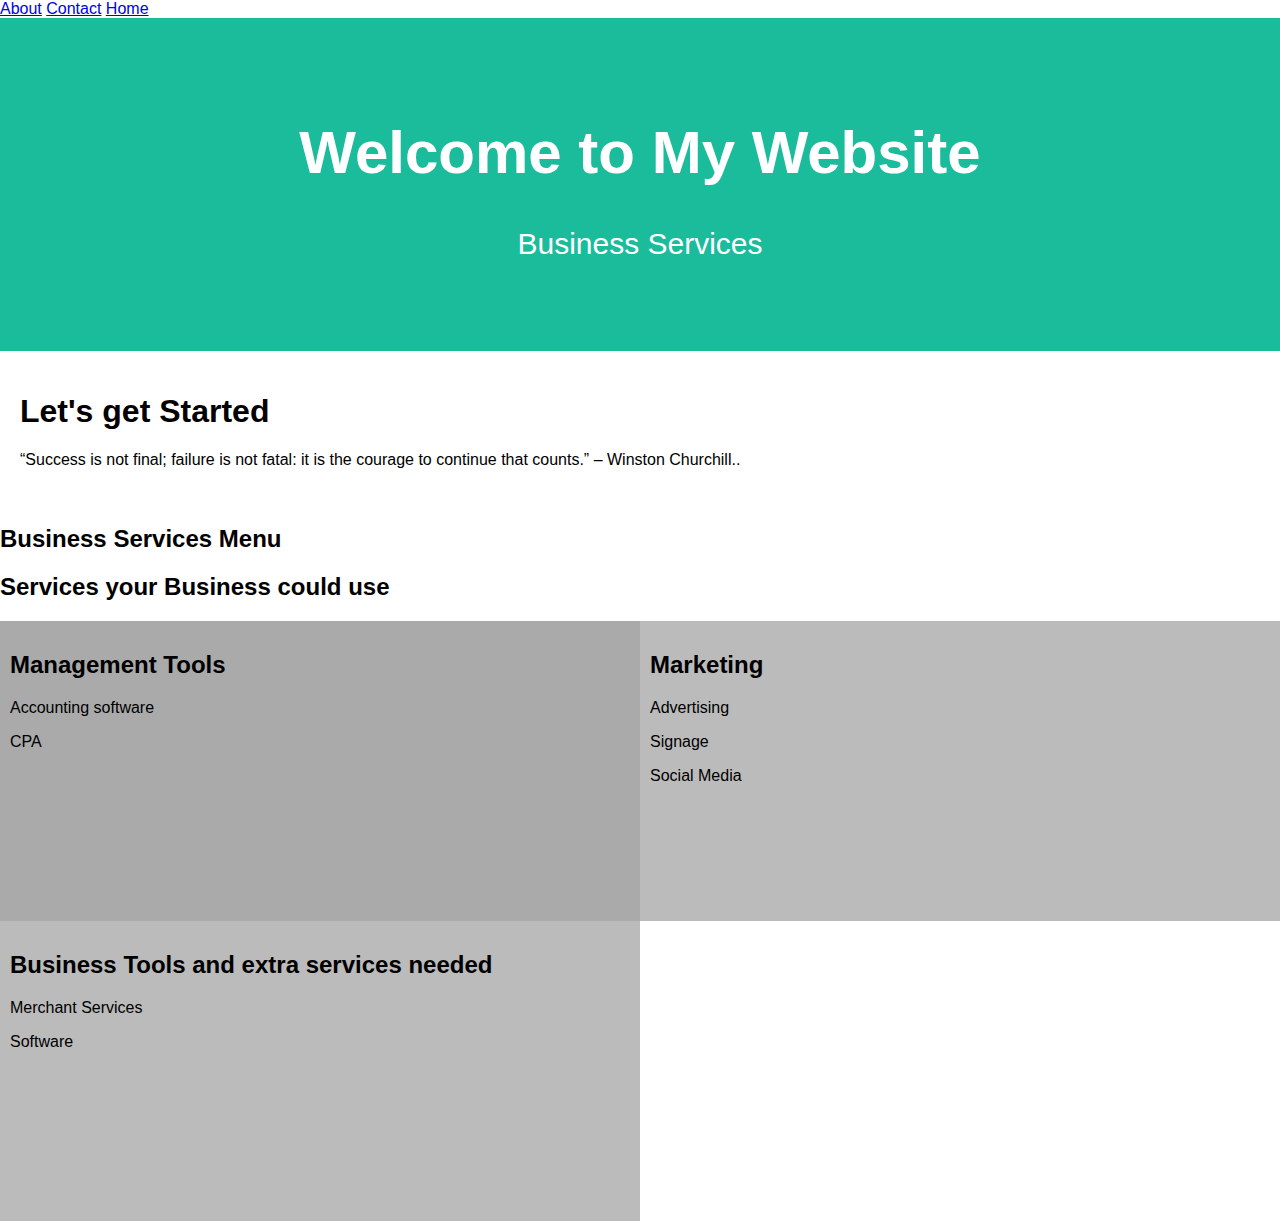
<file: index.html>
<!DOCTYPE html>
<html>

  <A HREF="file:///C:/Users/Stephanie/Desktop/Web%20Dev/Project%20html%20site/about.html">About</A>
  <A HREF="file:///C:/Users/Stephanie/Desktop/Web%20Dev/Project%20html%20site/contact.html">Contact</A>
  <A HREF="file:///C:/Users/Stephanie/Desktop/Web%20Dev/Project%20html%20site/Home.html"> Home</A>
  <html lang="en">

<head>
<title>Index</title>
<meta charset="UTF-8">
<meta name="viewport" content="width=device-width, initial-scale=1">
<style>

body {
  font-family: Arial;
  margin: 0;
}


.header {
  padding: 60px;
  text-align: center;
  background: #1abc9c;
  color: white;
  font-size: 30px;
}


.content {padding:20px;}
</style>
</head>
<body>

<div class="header">
  <h1>Welcome to My Website</h1>
  <p>Business Services</p>
</div>

<div class="content">
  <h1>Let's get Started</h1>
  <p> “Success is not final; failure is not fatal: it is the courage to continue that counts.” – Winston Churchill..</p>
  
</div>

</body>

 
    <head>
        <meta name="viewport" content="width=device-width, initial-scale=1">
        <style>
   


        .btn {
          border: none;
          background-color: inherit;
          padding: 14px 28px;
          font-size: 16px;
          cursor: pointer;
          display: inline-block;
        }
        
        
        .about {
          color: green;
        }
        
        .about:hover {
          background-color: #4CAF50;
          color: white;
        }
        
       
        .Home {
          color: dodgerblue;
        }
        
        .home:hover {
          background: #2196F3;
          color: white;
        }
        
       
        .contact {
          color: orange;
        }
        
        .contact:hover {
          background: #ff9800;
          color: white;
        }
        
        .index {
          color: rgb(255, 0, 0);
        }
        
        .index:hover {
          background: #ff0000;
          color: white;
        }
        


        </style>
        </head>


</body>
        <body>
        
        <h2>Business Services Menu</h2>
      


</body>
</html>

       
            
        </div>
 
    </style>
    </head>
    <body>
    
    <div class="bg"></div>
    
    
    </body>
    </html>
    <head>
      <meta name="viewport" content="width=device-width, initial-scale=1">
      <style>
      * {
        box-sizing: border-box;
      }
      
      
      .column {
        float: left;
        width: 50%;
        padding: 10px;
        height: 300px; 
      }
      
     
      .row:after {
        content: "";
        display: table;
        clear: both;
      }
      </style>
      </head>
      <body>
      
      <h2>Services your Business could use</h2>
      
      <div class="row">
        <div class="column" style="background-color:#aaa;">
          <h2>Management Tools</h2>
          <p>Accounting software</p>
          <p>CPA</p>
        </div>
        <div class="column" style="background-color:rgb(187, 187, 187);">
          <h2>Marketing</h2>
          <p>Advertising</p>
          <p>Signage</p>
          <p>Social Media</p>
        </div>
        <div class="column" style="background-color:#bbb;">
          <h2>Business Tools and extra services needed</h2>
          <p>Merchant Services</p>
          <p>Software</p>
        </div>
      </div>
      
      </body>
    </body>
</html>
</file>
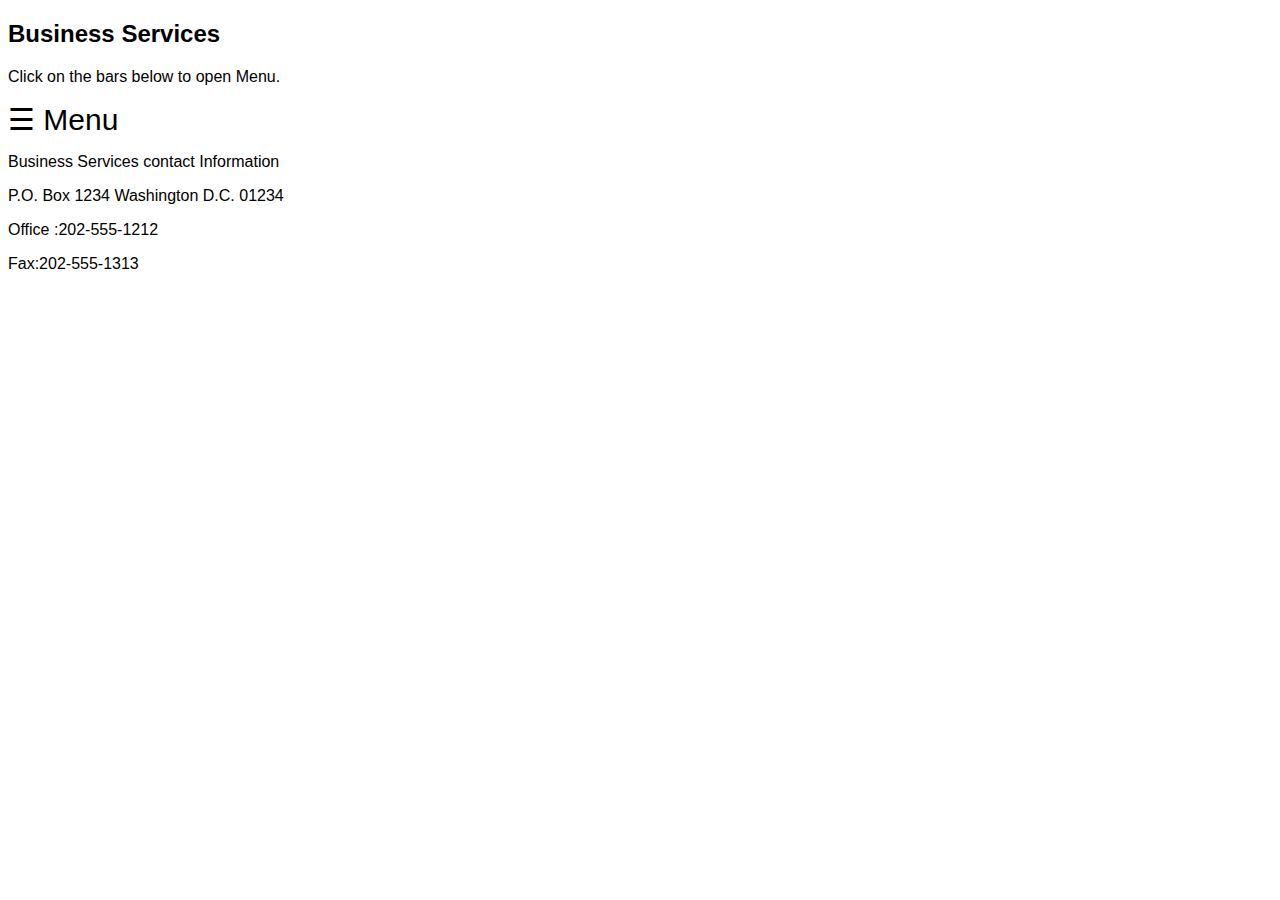
<file: contact.html>
<!DOCTYPE html>
<html>


<head>
<meta name="viewport" content="width=device-width, initial-scale=1">
<style>
    

body {
  font-family: 'Lato', sans-serif;
}

.overlay {
  height: 100%;
  width: 0;
  position: fixed;
  z-index: 1;
  top: 0;
  left: 0;
  background-color: rgb(0,0,0);
  background-color: rgba(0,0,0, 0.9);
  overflow-x: hidden;
  transition: 0.5s;
}

.overlay-content {
  position: relative;
  top: 25%;
  width: 100%;
  text-align: center;
  margin-top: 30px;
}

.overlay a {
  padding: 8px;
  text-decoration: none;
  font-size: 36px;
  color: #818181;
  display: block;
  transition: 0.3s;
}

.overlay a:hover, .overlay a:focus {
  color: #f1f1f1;
}

.overlay .closebtn {
  position: absolute;
  top: 20px;
  right: 45px;
  font-size: 60px;
}

@media screen and (max-height: 450px) {
  .overlay a {font-size: 20px}
  .overlay .closebtn {
  font-size: 40px;
  top: 15px;
  right: 35px;
  }
}
</style>
</head>
<body>

<div id="myNav" class="overlay">
  <a href="javascript:void(0)" class="closebtn" onclick="closeNav()">&times;</a>
  <div class="overlay-content">
    <A HREF="file:C:/Users/Stephanie/Desktop/Web%20Dev/Project%20html%20site/about.html">About</A>
    <A HREF="file:///C:/Users/Stephanie/Desktop/Web%20Dev/Project%20html%20site/Home.html">Home</A>
    <A HREF="file:///C:/Users/Stephanie/Desktop/Web%20Dev/Project%20html%20site/index.html">Index</A>
  </div>
</div>

<h2>Business Services</h2>
<p>Click on the bars below to open Menu.</p>
<span style="font-size:30px;cursor:pointer" onclick="openNav()">&#9776; Menu</span>

<script>
function openNav() {
  document.getElementById("myNav").style.width = "100%";
}

function closeNav() {
  document.getElementById("myNav").style.width = "0%";
}
</script>
     <p> Business Services contact Information</p>
      <p> P.O. Box 1234 Washington D.C. 01234 </p>
     <p> Office :202-555-1212</p>
     <p> Fax:202-555-1313</p>
</body>
</html>
</file>
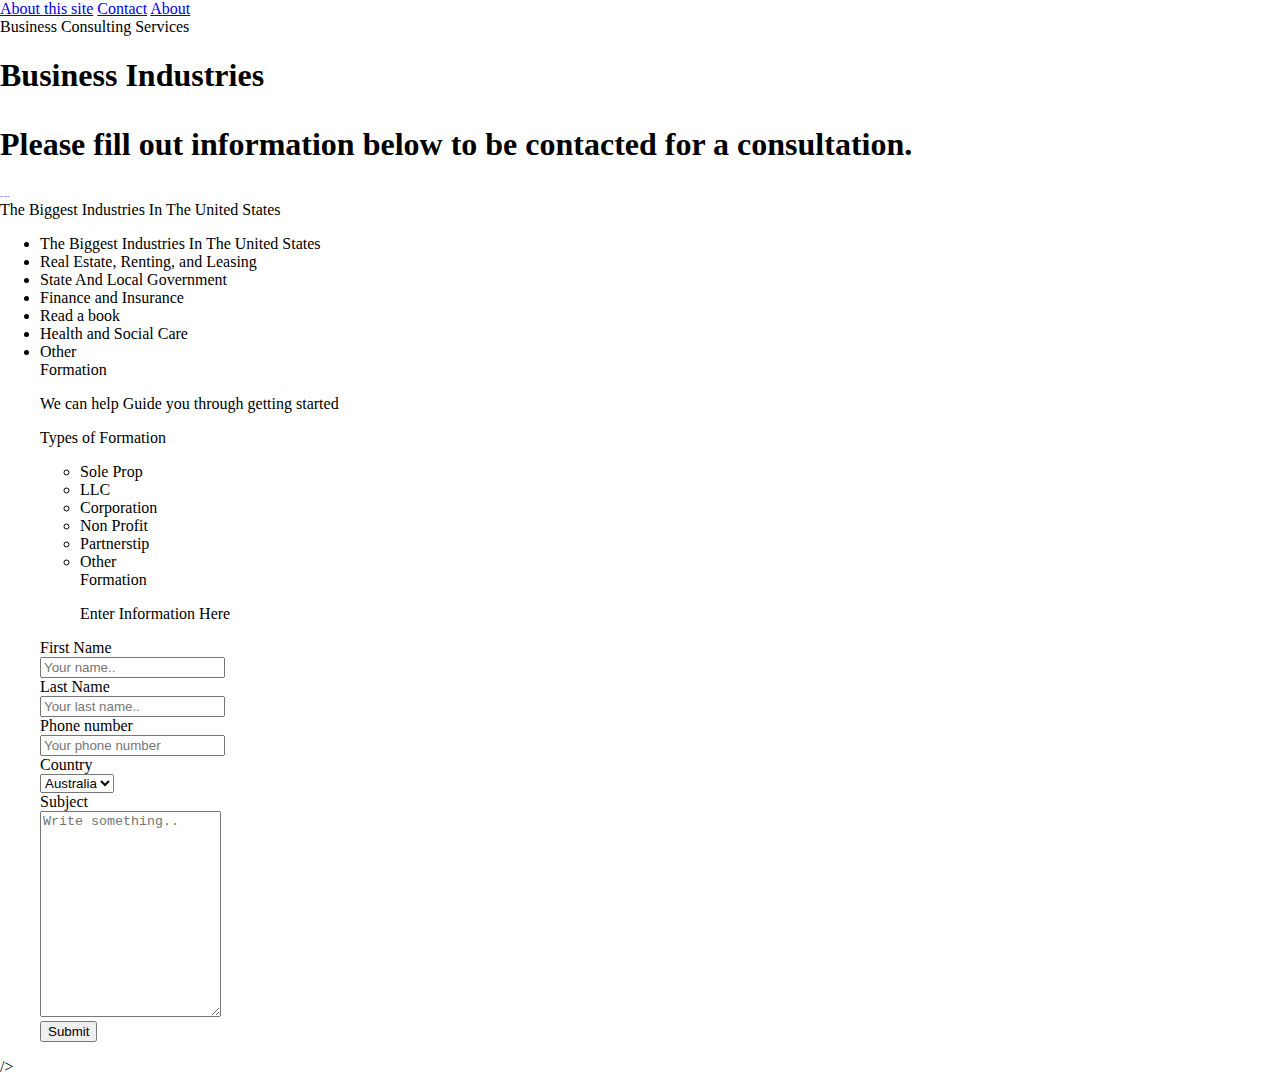
<file: Home.html>
<!DOCTYPE html>

<A HREF="file:///C:/Users/Stephanie/Desktop/Web%20Dev/Project%20html%20site/about.html">About this site</A>
<A HREF="file:///C:/Users/Stephanie/Desktop/Web%20Dev/Project%20html%20site/contact.html">Contact</A>
<A HREF="file:///C:/Users/Stephanie/Desktop/Web%20Dev/Project%20html%20site/about.html"> About</A>


<Header>Business Consulting Services</Header>
<Body>
    <link rel="stylesheet" href="styles.css">
    <Section>
        
        <H1>
            Business Industries

            <p> Please fill out information below to be contacted for a consultation.</p>
        </H1>

        <H2>IRS/ Tax id</H2>


        <H5> </H5>
       
            <main>

                <div id="myDIV" class="header">

                    <header>The Biggest Industries In The United States</header>

                
                    
<Title>Industries</Title>
                  </div>
                  
                  <ul id="myUL">
                    <li>The Biggest Industries In The United States</li>
                    <li class="checked">Real Estate, Renting, and Leasing</li>
                    <li> State And Local Government</li>
                    <li> Finance and Insurance</li>
                    <li> Read a book</li>
                    <li> Health and Social Care</li>
                    <li> Other</li>

                    <header2> Formation</header2>
                    <p>We can help Guide you through getting started</p>

                    <div id="myDIV" class="header2">

                    
                        
     <Title>Formation</Title> 

     <p>Types of Formation</p>

                      </div>
                      
                      <ul id="myUL">
                        <li>Sole Prop</li>
                        <li class="checked">LLC</li>
                        <li>Corporation</li>
                        <li>Non Profit</li>
                        <li>Partnerstip</li>
                        <li>Other</li>
    
                        <header2> Formation</header2>
          <p>Enter Information Here</p>              
</ul>
 
<form Contant Information

<div class="container">
    <form action="action_page.php">
      <div class="row">
        <div class="col-25">
          <label for="fname">First Name</label>
        </div>
        <div class="col-75">
          <input type="text" id="fname" name="firstname" placeholder="Your name..">
        </div>
      </div>
      <div class="row">
        <div class="col-25">
          <label for="lname">Last Name</label>
        </div>
        <div class="col-75">
            <input type="text" id="lname" name="lastname" placeholder="Your last name..">
          </div>
        <div class="col-25">
            <label for="phone number">Phone number</label>
          </div>
          <div class="col-75">
            <input type="text" id="pnumber" name="phonenumber" placeholder="Your phone number">
          </div>
        
      </div>
      <div class="row">
        <div class="col-25">
          <label for="country">Country</label>
        </div>
        <div class="col-75">
          <select id="country" name="country">
            <option value="australia">Australia</option>
            <option value="canada">Canada</option>
            <option value="usa">USA</option>
          </select>
        </div>
      </div>
      <div class="row">
        <div class="col-25">
          <label for="subject">Subject</label>
        </div>
        <div class="col-75">
          <textarea id="subject" name="subject" placeholder="Write something.." style="height:200px"></textarea>
        </div>
      </div>
      <div class="row">
        <input type="submit" value="Submit">
      </div>
    </form>
  </div>
</form>
    
      </main>

        />

        


</Body>

</html>
</file>
<file: styles.css>
body{
    margin: 0px;
}

h2{
    color: blue;
}

h4{list-style: circle;
}
 


.nav-wrapper{
    display: flex;
    justify-content: space between;
    padding: 38px;
}

.left-side{
    display:flex;
}

nav-wrapper> .left-side> div {
   margin-right: 20px;
   font-size: 0.9em;
   text-transform: uppercase;
}

.nav-link-wrapper{
    height:22px;
    border-bottom: 1px solid transparent;
    transition: border-bottom 0.5s;
}
.nav-link-wrapper a{
    columns: #8a8a8a;
    text-decoration: none;
    transition: color 0.5s;

}

.nav-link-wrapper:hover { 
    border-bottom: 1px solid black;
}

.nav-link-wrapper a:hover {
    color: black;
}
h4{
font-size: .05cm;
}

h2{
    font-size: .05cm;
}


h5{
    font-size: .05cm;
}

head {
    padding: 20px 50px;
    }

    main{ 
        list-style-type: square circle;
    }

    ul li:hover {
        background: #ddd;

        .header {
            overflow: hidden;
            background-color: #f1f1f1;
            padding: 20px 10px;
          }
</file>
